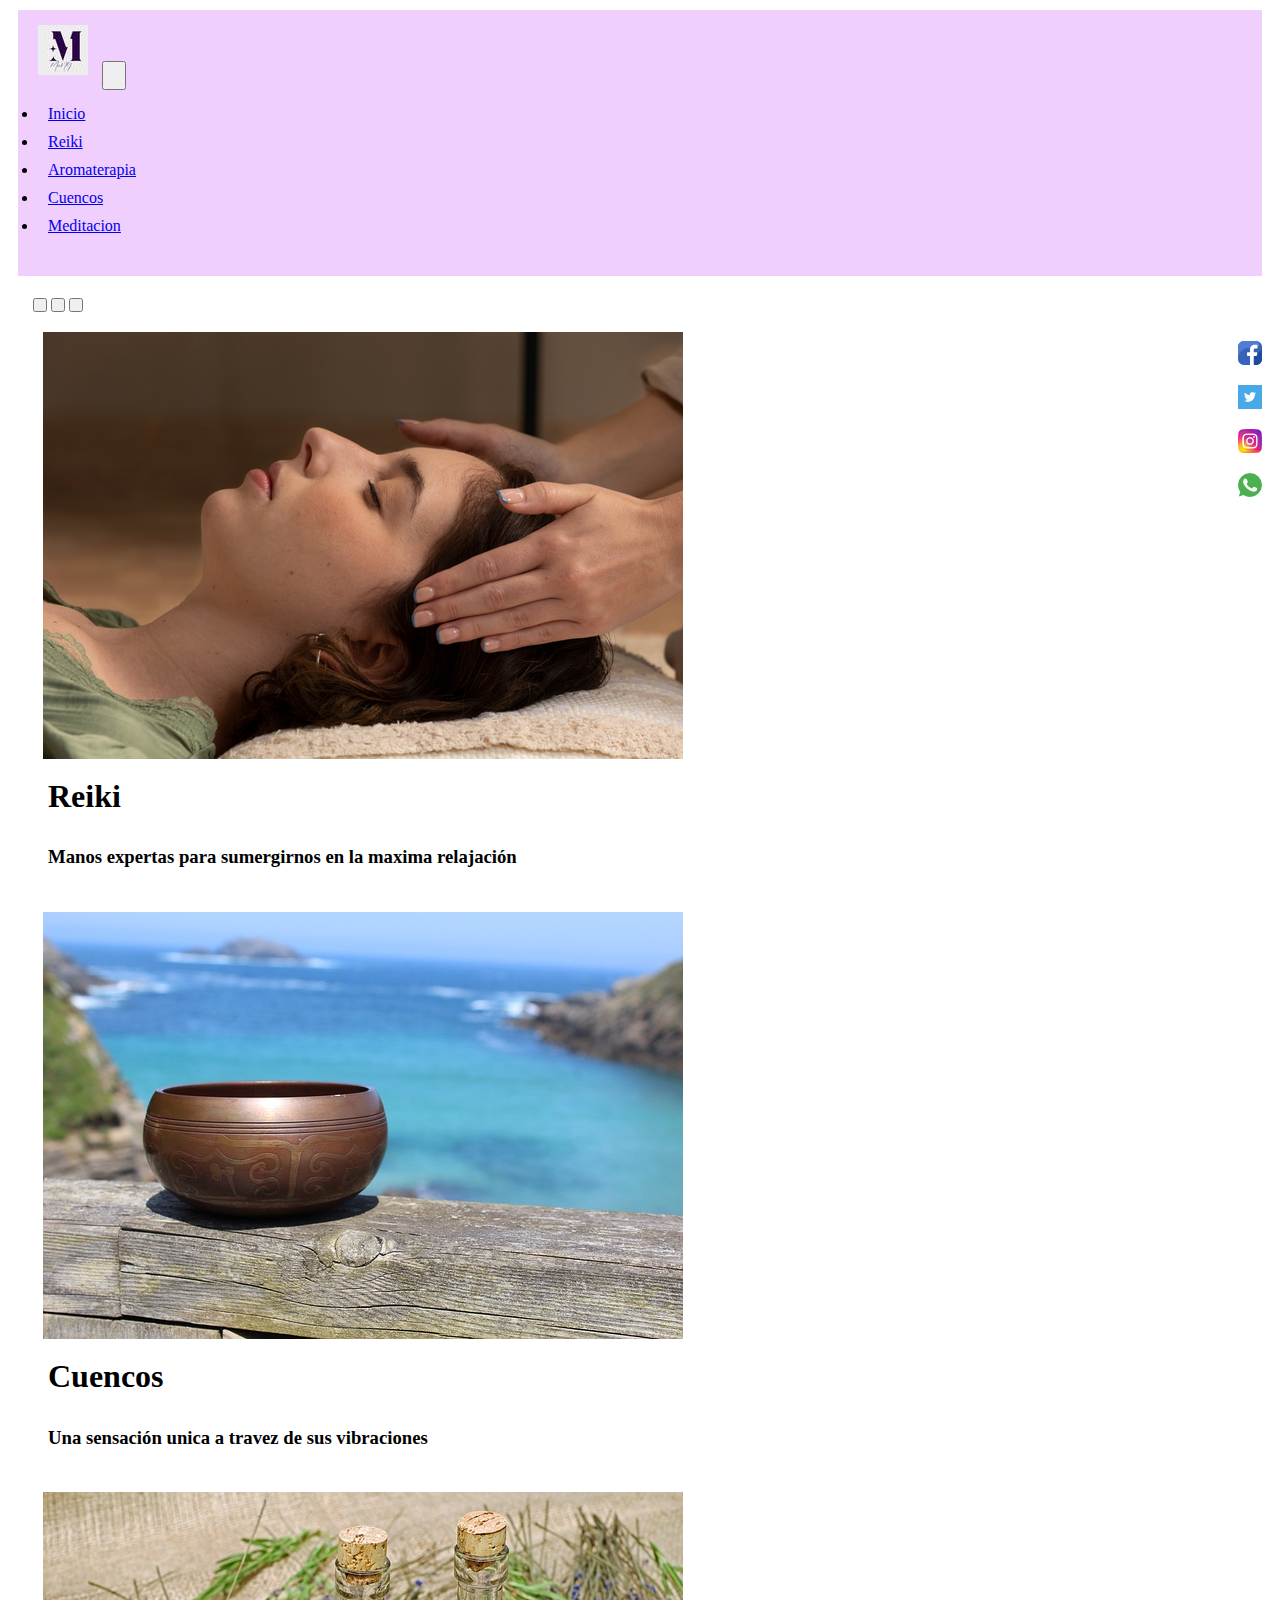
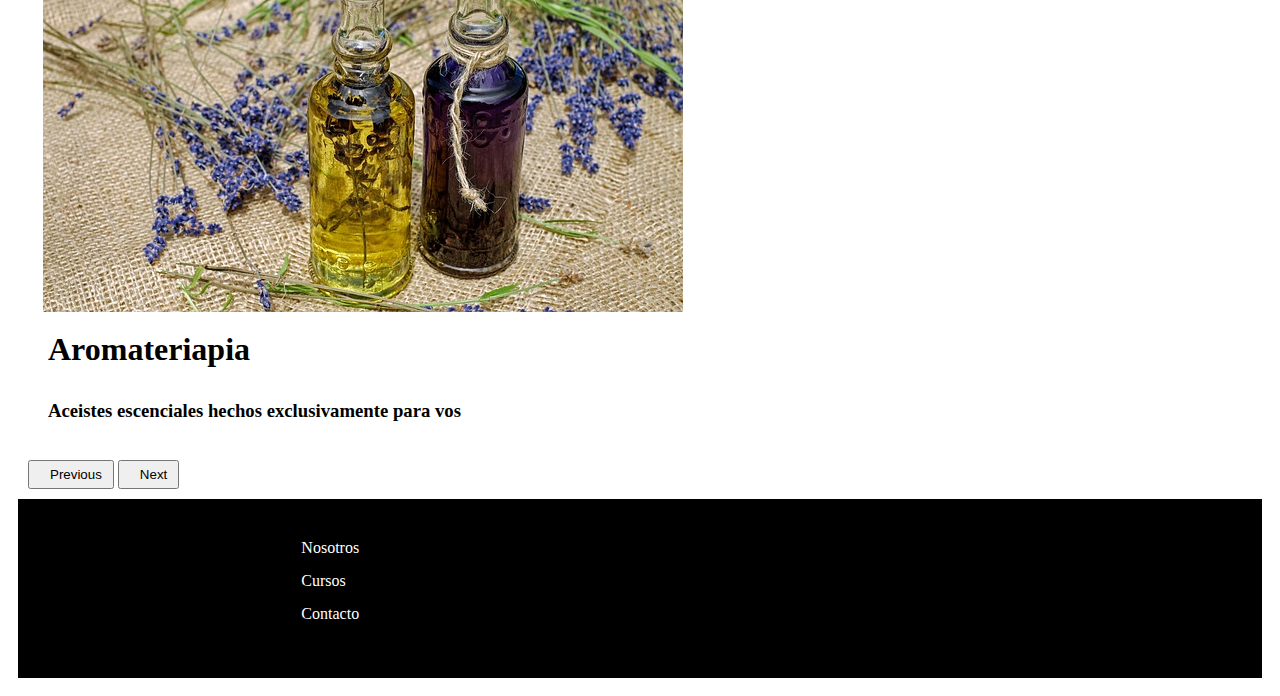
<file: index.html>
<!DOCTYPE html>
<html lang="en">
<head>
    <meta charset="UTF-8">
    <meta name="viewport" content="width=device-width, initial-scale=1.0">
    <link rel="stylesheet" href="Public/Css/estilo.css">
    <link href="https://cdn.jsdelivr.net/npm/bootstrap@5.3.1/dist/css/bootstrap.min.css" rel="stylesheet" integrity="sha384-4bw+/aepP/YC94hEpVNVgiZdgIC5+VKNBQNGCHeKRQN+PtmoHDEXuppvnDJzQIu9" crossorigin="anonymous">
    <link rel="shortcut icon" href="Public/Img/favicon.ico" type="image/x-icon">
    <title>Armonización</title>
</head>
<body>

    <nav class="navbar navbar-expand-lg">
        <div class="container-fluid">
          <a class="navbar-brand" href="#"><img class="Logo" src="Public/Img/logo.jpeg" alt=""></a>
          <button class="navbar-toggler" type="button" data-bs-toggle="collapse" data-bs-target="#navbarNav" aria-controls="navbarNav" aria-expanded="false" aria-label="Toggle navigation">
            <span class="navbar-toggler-icon"></span>
          </button>
          <div class="collapse navbar-collapse" id="navbarNav">
            <ul class="navbar-nav">
              <li class="nav-item">
                <a class="nav-link active" aria-current="page" href="index.html">Inicio</a>
              </li>
              <li class="nav-item">
                <a class="nav-link" href="Public/Views/reiki.html">Reiki</a>
              </li>
              <li class="nav-item">
                <a class="nav-link" href="Public/Views/aromaterapia.html">Aromaterapia</a>
              </li>
              <li class="nav-item">
                <a class="nav-link"  href="Public/Views/cuencos.html">Cuencos</a>
              </li>
              <li class="nav-item">
                <a class="nav-link"  href="Public/Views/meditacion.html">Meditacion</a>
              </li>
            </ul>
          </div>
        </div>
      </nav>
        <article class="main">
            <div id="carouselExampleDark" class="carousel carousel-dark slide">
  <div class="carousel-indicators">
    <button type="button" data-bs-target="#carouselExampleDark" data-bs-slide-to="0" class="active" aria-current="true" aria-label="Slide 1"></button>
    <button type="button" data-bs-target="#carouselExampleDark" data-bs-slide-to="1" aria-label="Slide 2"></button>
    <button type="button" data-bs-target="#carouselExampleDark" data-bs-slide-to="2" aria-label="Slide 3"></button>
  </div>
  <div class="carousel-inner">
    <div class="carousel-item active" data-bs-interval="10000">
      <img src="Public/Img/reiki1.jpg" class="d-block w-100" alt="...">
      <div class="carousel-caption d-none d-md-block">
        <h1>Reiki</h1>
        <h3>Manos expertas para sumergirnos en la maxima relajación</h3>
      </div>
    </div>
    <div class="carousel-item" data-bs-interval="2000">
      <img src="Public/Img/cuenco mar.jpg" class="d-block w-100" alt="...">
      <div class="carousel-caption d-none d-md-block">
        <h1>Cuencos</h1>
        <h3>Una sensación unica a travez de sus vibraciones</h3>
      </div>
    </div>
    <div class="carousel-item">
      <img src="Public/Img/aromaterapia.jpg" class="d-block w-100" alt="...">
      <div class="carousel-caption d-none d-md-block">
        <h1>Aromateriapia</h1>
        <h3>Aceistes escenciales hechos exclusivamente para vos</h3>
      </div>
    </div>
  </div>
  <button class="carousel-control-prev" type="button" data-bs-target="#carouselExampleDark" data-bs-slide="prev">
    <span class="carousel-control-prev-icon" aria-hidden="true"></span>
    <span class="visually-hidden">Previous</span>
  </button>
  <button class="carousel-control-next" type="button" data-bs-target="#carouselExampleDark" data-bs-slide="next">
    <span class="carousel-control-next-icon" aria-hidden="true"></span>
    <span class="visually-hidden">Next</span>
  </button>
      </div>
  </div>
        </article>
  <div class="social">
        <ul id= "menu_redes">
            <li><a href="https://www.facebook.com/login/" target="_blank" class=" icon-facebook"></a></li>
            <li><a href="http://www.twitter.com" target="_blank" class="icon-twitter"></a></li>
            <li><a href="https://www.instagram.com/" target="_blank" class="icon-instagram"></a></li>
            <li><a href="https://wa.me/" target="_blank" class="icon-wapp"></a></li>
        </ul>    
    </div>
          <footer class="footer">
            <div>
              <ul>
                  <li class="menu-footer"><a href="Public/Views/nosotros.html">Nosotros</a></li>
                  <li class="menu-footer"><a href="Public/Views/cursos.html">Cursos</a></li>
                  <li class="menu-footer"><a href="Public/Views/contacto.html">Contacto</a></li>
              </ul>
          </div>
          <div>
              <iframe class="mapa" src="https://www.google.com/maps/embed?pb=!1m18!1m12!1m3!1d3143.811923933595!2d-57.552521688272385!3d-38.00484714486614!2m3!1f0!2f0!3f0!3m2!1i1024!2i768!4f13.1!3m3!1m2!1s0x9584dc1c2ee4945f%3A0xd398ba7f6ac84de1!2sAlmte.%20Brown%202500%2C%20B7600FUL%20Mar%20del%20Plata%2C%20Provincia%20de%20Buenos%20Aires!5e0!3m2!1ses!2sar!4v1690574733725!5m2!1ses!2sar" width="600" height="450" style="border:0;" allowfullscreen="" loading="lazy" referrerpolicy="no-referrer-when-downgrade"></iframe>
          </div>
          </footer>
      <script src="https://cdn.jsdelivr.net/npm/bootstrap@5.3.1/dist/js/bootstrap.bundle.min.js" integrity="sha384-HwwvtgBNo3bZJJLYd8oVXjrBZt8cqVSpeBNS5n7C8IVInixGAoxmnlMuBnhbgrkm" crossorigin="anonymous"></script>
</body>
</html>
</file>
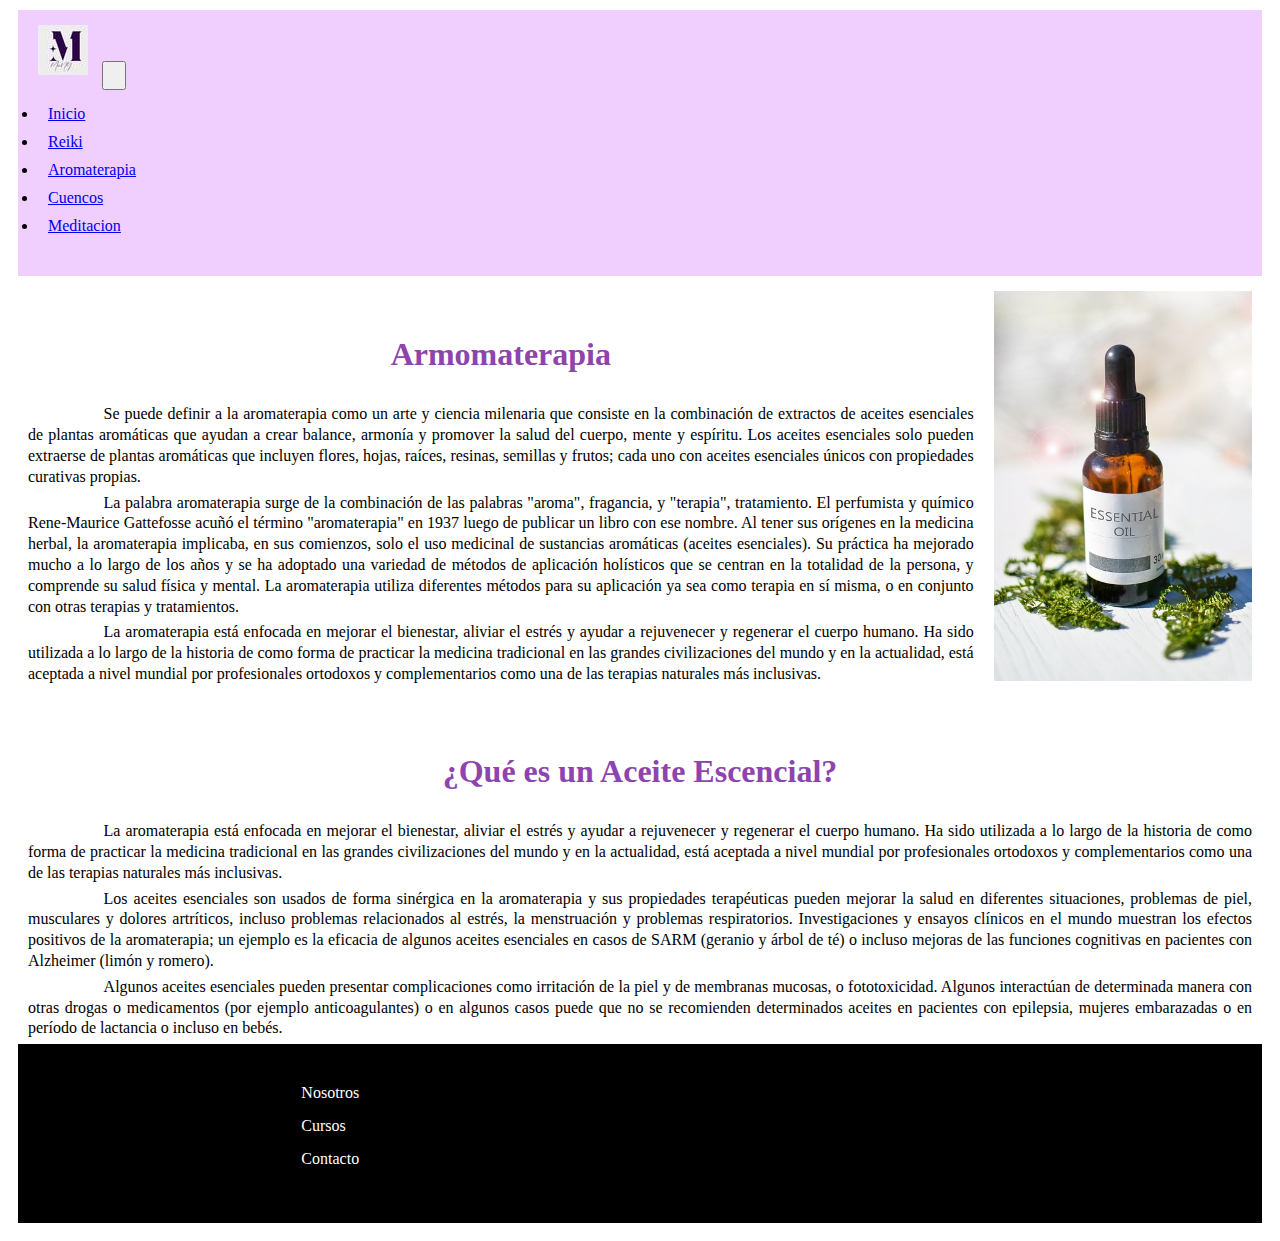
<file: Public/Views/aromaterapia.html>
<!DOCTYPE html>
<html lang="en">
<head>
    <meta charset="UTF-8">
    <meta name="viewport" content="width=device-width, initial-scale=1.0">
    <link rel="stylesheet" href="../Css/estilo.css">
    <link href="https://cdn.jsdelivr.net/npm/bootstrap@5.3.1/dist/css/bootstrap.min.css" rel="stylesheet" integrity="sha384-4bw+/aepP/YC94hEpVNVgiZdgIC5+VKNBQNGCHeKRQN+PtmoHDEXuppvnDJzQIu9" crossorigin="anonymous">
    <link rel="shortcut icon" href="../Img/favicon.ico" type="image/x-icon">
    <script src="https://cdn.jsdelivr.net/npm/bootstrap@5.3.1/dist/js/bootstrap.bundle.min.js" integrity="sha384-HwwvtgBNo3bZJJLYd8oVXjrBZt8cqVSpeBNS5n7C8IVInixGAoxmnlMuBnhbgrkm" crossorigin="anonymous"></script>
 
    <title>Armonización</title>
</head>
<body>
    <nav class="navbar navbar-expand-lg ">
        <div class="container-fluid">
          <a class="navbar-brand" href="#"><img class="Logo" src="../Img/logo.jpeg" alt=""></a>
          <button class="navbar-toggler" type="button" data-bs-toggle="collapse" data-bs-target="#navbarNav" aria-controls="navbarNav" aria-expanded="false" aria-label="Toggle navigation">
            <span class="navbar-toggler-icon"></span>
          </button>
          <div class="collapse navbar-collapse" id="navbarNav">
            <ul class="navbar-nav">
              <li class="nav-item">
                <a class="nav-link active" aria-current="page" href="../../index.html">Inicio</a>
              </li>
              <li class="nav-item">
                <a class="nav-link" href="reiki.html">Reiki</a>
              </li>
              <li class="nav-item">
                <a class="nav-link" href="aromaterapia.html">Aromaterapia</a>
              </li>
              <li class="nav-item">
                <a class="nav-link"  href="cuencos.html">Cuencos</a>
              </li>
              <li class="nav-item">
                <a class="nav-link"  href="meditacion.html">Meditacion</a>
              </li>
            </ul>
          </div>
        </div>
      </nav>
      <div id="principal">
        <img id="foto" src="../Img/essential-oils-g4a48a3fbe_640.jpg" alt="buddha">
        <h1>Armomaterapia</h1>
        <p> Se puede definir a la aromaterapia como un arte y ciencia milenaria que consiste en la combinación de extractos de aceites esenciales de plantas aromáticas que ayudan a crear balance, armonía y promover la salud del cuerpo, mente y espíritu.  Los aceites esenciales solo pueden extraerse de plantas aromáticas que incluyen flores, hojas, raíces, resinas, semillas y frutos; cada uno con aceites esenciales únicos con propiedades curativas propias.       </p>
        <p>La palabra aromaterapia surge de la combinación de las palabras "aroma", fragancia, y "terapia", tratamiento.  El perfumista y químico Rene-Maurice Gattefosse acuñó el término "aromaterapia" en 1937 luego de publicar un libro con ese nombre. Al tener sus orígenes en la medicina herbal, la aromaterapia implicaba, en sus comienzos, solo el uso medicinal de sustancias aromáticas (aceites esenciales). Su práctica ha mejorado mucho a lo largo de los años y se ha adoptado una variedad de métodos de aplicación holísticos que se centran en la totalidad de la persona, y comprende su salud física y mental. La aromaterapia utiliza diferentes métodos para su aplicación ya sea como terapia en sí misma, o en conjunto con otras terapias y tratamientos. </p>
        <p>La aromaterapia está enfocada en mejorar el bienestar, aliviar el estrés y ayudar a rejuvenecer y regenerar el cuerpo humano. Ha sido utilizada a lo largo de la historia de como forma de practicar la medicina tradicional en las grandes civilizaciones del mundo y en la actualidad, está aceptada a nivel mundial por profesionales ortodoxos y complementarios como una de las terapias naturales más inclusivas.</p>
        <br>
        <h1>¿Qué es un Aceite Escencial?</h1>
        <p>La aromaterapia está enfocada en mejorar el bienestar, aliviar el estrés y ayudar a rejuvenecer y regenerar el cuerpo humano. Ha sido utilizada a lo largo de la historia de como forma de practicar la medicina tradicional en las grandes civilizaciones del mundo y en la actualidad, está aceptada a nivel mundial por profesionales ortodoxos y complementarios como una de las terapias naturales más inclusivas.</p>
        <p>Los aceites esenciales son usados de forma sinérgica en la aromaterapia y sus propiedades terapéuticas pueden mejorar la salud en diferentes situaciones, problemas de piel, musculares y dolores artríticos, incluso problemas relacionados al estrés, la menstruación y problemas respiratorios. Investigaciones y ensayos clínicos en el mundo muestran los efectos positivos de la aromaterapia; un ejemplo es la eficacia de algunos aceites esenciales en casos de SARM (geranio y árbol de té) o incluso mejoras de las funciones cognitivas en pacientes con Alzheimer (limón y romero). </p>
        <p>Algunos aceites esenciales pueden presentar complicaciones como irritación de la piel y de membranas mucosas, o fototoxicidad. Algunos interactúan de determinada manera con otras drogas o medicamentos (por ejemplo anticoagulantes) o en algunos casos puede que no se recomienden determinados aceites en pacientes con epilepsia, mujeres embarazadas o en período de lactancia o incluso en bebés.  </p>
        
    </div>
    <footer class="footer">
      <div>
        <ul>
            <li class="menu-footer"><a href="nosotros.html">Nosotros</a></li>
            <li class="menu-footer"><a href="cursos.html">Cursos</a></li>
            <li class="menu-footer"><a href="contacto.html">Contacto</a></li>
        </ul>
    </div>
    <div>
        <iframe class="mapa" src="https://www.google.com/maps/embed?pb=!1m18!1m12!1m3!1d3143.811923933595!2d-57.552521688272385!3d-38.00484714486614!2m3!1f0!2f0!3f0!3m2!1i1024!2i768!4f13.1!3m3!1m2!1s0x9584dc1c2ee4945f%3A0xd398ba7f6ac84de1!2sAlmte.%20Brown%202500%2C%20B7600FUL%20Mar%20del%20Plata%2C%20Provincia%20de%20Buenos%20Aires!5e0!3m2!1ses!2sar!4v1690574733725!5m2!1ses!2sar" width="600" height="450" style="border:0;" allowfullscreen="" loading="lazy" referrerpolicy="no-referrer-when-downgrade"></iframe>
    </div>
    </footer>
    
</body>
</html>
</file>
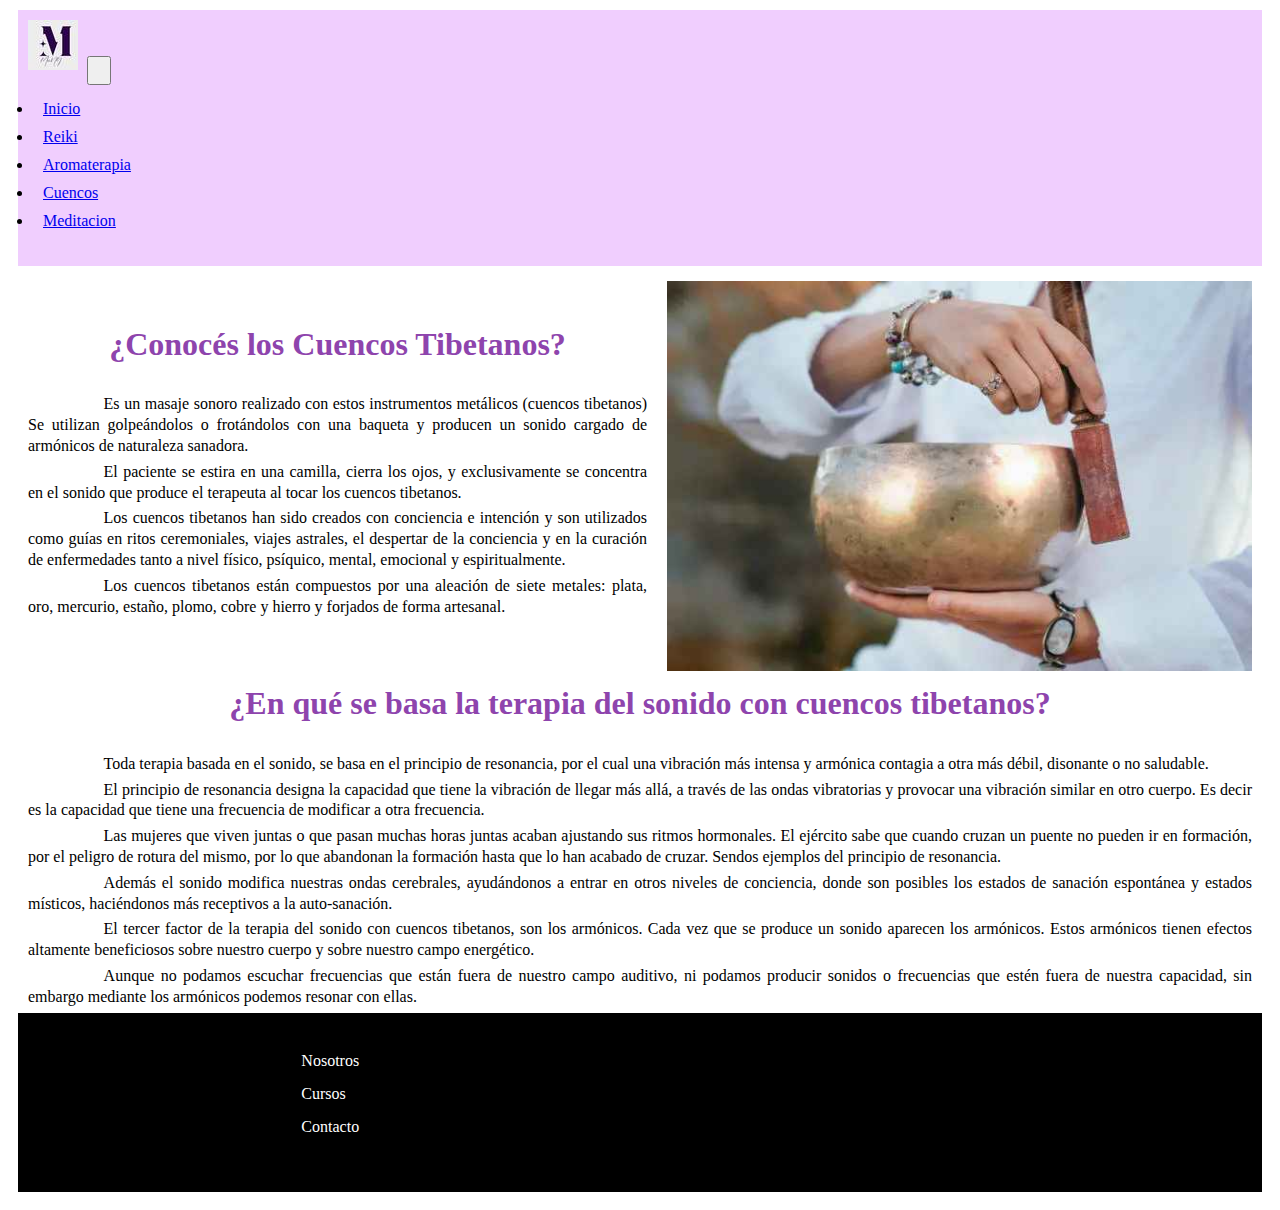
<file: Public/Views/cuencos.html>
<!DOCTYPE html>
<html lang="en">
<head>
    <meta charset="UTF-8">
    <meta name="viewport" content="width=device-width, initial-scale=1.0">
    <link rel="stylesheet" href="../Css/estilo.css">
    <link href="https://cdn.jsdelivr.net/npm/bootstrap@5.3.1/dist/css/bootstrap.min.css" rel="stylesheet" integrity="sha384-4bw+/aepP/YC94hEpVNVgiZdgIC5+VKNBQNGCHeKRQN+PtmoHDEXuppvnDJzQIu9" crossorigin="anonymous">
    <link rel="shortcut icon" href="../Img/favicon.ico" type="image/x-icon">
    <script src="https://cdn.jsdelivr.net/npm/bootstrap@5.3.1/dist/js/bootstrap.bundle.min.js" integrity="sha384-HwwvtgBNo3bZJJLYd8oVXjrBZt8cqVSpeBNS5n7C8IVInixGAoxmnlMuBnhbgrkm" crossorigin="anonymous"></script>

    <title>Armonización</title>
</head>
<body>
    <nav class="navbar navbar-expand-lg 
          <a class="navbar-brand" href="#"><img class="Logo" src="../Img/logo.jpeg" alt=""></a>
          <button class="navbar-toggler" type="button" data-bs-toggle="collapse" data-bs-target="#navbarNav" aria-controls="navbarNav" aria-expanded="false" aria-label="Toggle navigation">
            <span class="navbar-toggler-icon"></span>
          </button>
          <div class="collapse navbar-collapse" id="navbarNav">
            <ul class="navbar-nav">
              <li class="nav-item">
                <a class="nav-link active" aria-current="page" href="../../index.html">Inicio</a>
              </li>
              <li class="nav-item">
                <a class="nav-link" href="reiki.html">Reiki</a>
              </li>
              <li class="nav-item">
                <a class="nav-link" href="aromaterapia.html">Aromaterapia</a>
              </li>
              <li class="nav-item">
                <a class="nav-link"  href="cuencos.html">Cuencos</a>
              </li>
              <li class="nav-item">
                <a class="nav-link"  href="meditacion.html">Meditacion</a>
              </li>
            </ul>
          </div>
        </div>
      </nav>
      <div id="principal">
        <img id="foto" src="../Img/cuenco sonando.jpeg" alt="buddha">
        <h1>¿Conocés los Cuencos Tibetanos?</h1>
        <p>Es un masaje sonoro realizado con estos instrumentos metálicos (cuencos tibetanos)
            Se utilizan golpeándolos o frotándolos con una baqueta y producen un sonido cargado de armónicos de naturaleza sanadora.</p>
        <p>El paciente se estira en una camilla, cierra los ojos, y exclusivamente se concentra en el sonido que produce el terapeuta al tocar los cuencos tibetanos.</p>
        <p>Los cuencos tibetanos han sido creados con conciencia e intención y son utilizados como guías en ritos ceremoniales, viajes astrales, el despertar de la conciencia y en la curación de enfermedades tanto a nivel físico, psíquico, mental, emocional y espiritualmente.</p>
        <p>Los cuencos tibetanos están compuestos por una aleación de siete metales: plata, oro, mercurio, estaño, plomo, cobre y hierro y forjados de forma artesanal.</p>
        <br>
        <h1>¿En qué se basa la terapia del sonido con cuencos tibetanos?</h1>
        <p>Toda terapia basada en el sonido, se basa en el principio de resonancia, por el cual una vibración más intensa y armónica contagia a otra más débil, disonante o no saludable.</p>
        <p>El principio de resonancia designa la capacidad que tiene la vibración de llegar más allá, a través de las ondas vibratorias y provocar una vibración similar en otro cuerpo. Es decir es la capacidad que tiene una frecuencia de modificar a otra frecuencia.</p>
        <p>Las mujeres que viven juntas o que pasan muchas horas juntas acaban ajustando sus ritmos hormonales. El ejército sabe que cuando cruzan un puente no pueden ir en formación, por el peligro de rotura del mismo, por lo que abandonan la formación hasta que lo han acabado de cruzar. Sendos ejemplos del principio de resonancia.</p>
        <p>Además el sonido modifica nuestras ondas cerebrales, ayudándonos a entrar en otros niveles de conciencia, donde son posibles los estados de sanación espontánea y estados místicos, haciéndonos más receptivos a la auto-sanación.</p>
        <p>El tercer factor de la terapia del sonido con cuencos tibetanos, son los armónicos. Cada vez que se produce un sonido aparecen los armónicos. Estos armónicos tienen efectos altamente beneficiosos sobre nuestro cuerpo y sobre nuestro campo energético.</p>
        <p>Aunque no podamos escuchar frecuencias que están fuera de nuestro campo auditivo, ni podamos producir sonidos o frecuencias que estén fuera de nuestra capacidad, sin embargo mediante los armónicos podemos resonar con ellas.</p>
      </div>
      <footer class="footer">
        <div>
          <ul>
              <li class="menu-footer"><a href="nosotros.html">Nosotros</a></li>
              <li class="menu-footer"><a href="cursos.html">Cursos</a></li>
              <li class="menu-footer"><a href="contacto.html">Contacto</a></li>
          </ul>
      </div>
      <div>
          <iframe class="mapa" src="https://www.google.com/maps/embed?pb=!1m18!1m12!1m3!1d3143.811923933595!2d-57.552521688272385!3d-38.00484714486614!2m3!1f0!2f0!3f0!3m2!1i1024!2i768!4f13.1!3m3!1m2!1s0x9584dc1c2ee4945f%3A0xd398ba7f6ac84de1!2sAlmte.%20Brown%202500%2C%20B7600FUL%20Mar%20del%20Plata%2C%20Provincia%20de%20Buenos%20Aires!5e0!3m2!1ses!2sar!4v1690574733725!5m2!1ses!2sar" width="600" height="450" style="border:0;" allowfullscreen="" loading="lazy" referrerpolicy="no-referrer-when-downgrade"></iframe>
      </div>
      </footer>
    
</body>
</html>
</file>
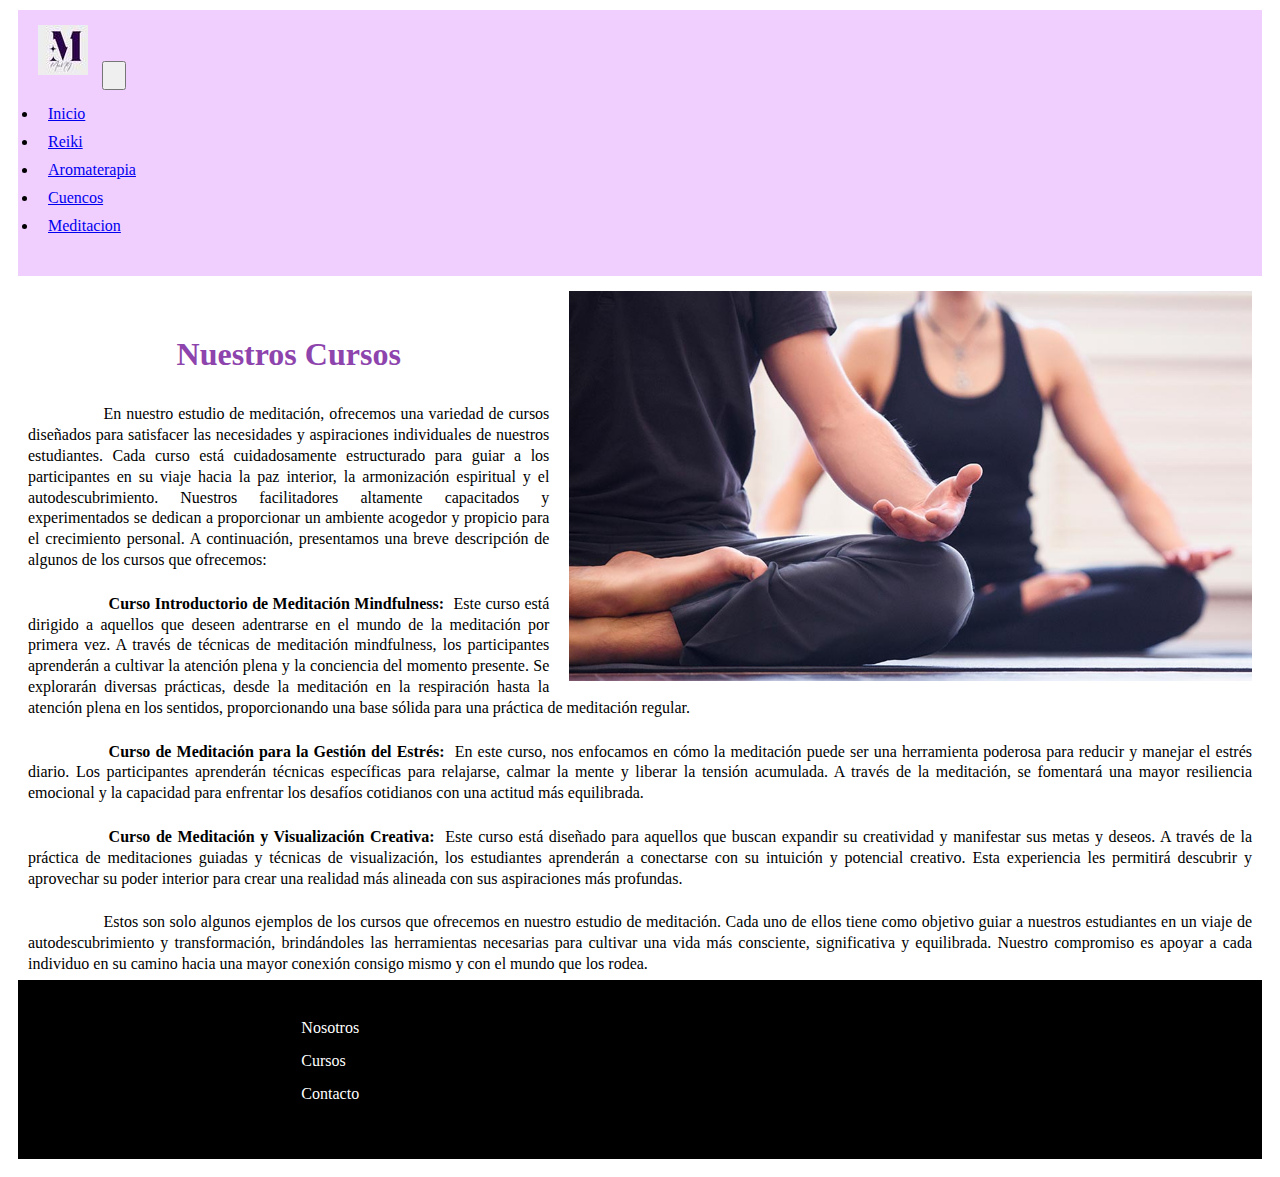
<file: Public/Views/cursos.html>
<!DOCTYPE html>
<html lang="en">
<head>
    <meta charset="UTF-8">
    <meta name="viewport" content="width=device-width, initial-scale=1.0">
    <link rel="stylesheet" href="../Css/estilo.css">
    <link href="https://cdn.jsdelivr.net/npm/bootstrap@5.3.1/dist/css/bootstrap.min.css" rel="stylesheet" integrity="sha384-4bw+/aepP/YC94hEpVNVgiZdgIC5+VKNBQNGCHeKRQN+PtmoHDEXuppvnDJzQIu9" crossorigin="anonymous">
    <link rel="shortcut icon" href="../Img/favicon.ico" type="image/x-icon">
    <script src="https://cdn.jsdelivr.net/npm/bootstrap@5.3.1/dist/js/bootstrap.bundle.min.js" integrity="sha384-HwwvtgBNo3bZJJLYd8oVXjrBZt8cqVSpeBNS5n7C8IVInixGAoxmnlMuBnhbgrkm" crossorigin="anonymous"></script>

    <title>Armonización</title>
</head>
<body>
    <nav class="navbar navbar-expand-lg ">
        <div class="container-fluid">
          <a class="navbar-brand" href="#"><img class="Logo" src="../Img/logo.jpeg" alt=""></a>
          <button class="navbar-toggler" type="button" data-bs-toggle="collapse" data-bs-target="#navbarNav" aria-controls="navbarNav" aria-expanded="false" aria-label="Toggle navigation">
            <span class="navbar-toggler-icon"></span>
          </button>
          <div class="collapse navbar-collapse" id="navbarNav">
            <ul class="navbar-nav">
              <li class="nav-item">
                <a class="nav-link active" aria-current="page" href="../../index.html">Inicio</a>
              </li>
              <li class="nav-item">
                <a class="nav-link" href="reiki.html">Reiki</a>
              </li>
              <li class="nav-item">
                <a class="nav-link" href="aromaterapia.html">Aromaterapia</a>
              </li>
              <li class="nav-item">
                <a class="nav-link"  href="cuencos.html">Cuencos</a>
              </li>
              <li class="nav-item">
                <a class="nav-link"  href="meditacion.html">Meditacion</a>
              </li>
            </ul>
          </div>
        </div>
      </nav>
      <div id="principal">
        <img id="foto" src="../Img/cursomed.jpg" alt="buddha">
        <h1>Nuestros Cursos</h1>
        <p>En nuestro estudio de meditación, ofrecemos una variedad de cursos diseñados para satisfacer las necesidades y aspiraciones individuales de nuestros estudiantes. Cada curso está cuidadosamente estructurado para guiar a los participantes en su viaje hacia la paz interior, la armonización espiritual y el autodescubrimiento. Nuestros facilitadores altamente capacitados y experimentados se dedican a proporcionar un ambiente acogedor y propicio para el crecimiento personal. A continuación, presentamos una breve descripción de algunos de los cursos que ofrecemos:</p>
        <br>
        <p><strong>Curso Introductorio de Meditación Mindfulness:</strong> Este curso está dirigido a aquellos que deseen adentrarse en el mundo de la meditación por primera vez. A través de técnicas de meditación mindfulness, los participantes aprenderán a cultivar la atención plena y la conciencia del momento presente. Se explorarán diversas prácticas, desde la meditación en la respiración hasta la atención plena en los sentidos, proporcionando una base sólida para una práctica de meditación regular.</p>
        <br>
        <p><strong>Curso de Meditación para la Gestión del Estrés:</strong> En este curso, nos enfocamos en cómo la meditación puede ser una herramienta poderosa para reducir y manejar el estrés diario. Los participantes aprenderán técnicas específicas para relajarse, calmar la mente y liberar la tensión acumulada. A través de la meditación, se fomentará una mayor resiliencia emocional y la capacidad para enfrentar los desafíos cotidianos con una actitud más equilibrada.</p>
        <br>
        <p><strong>Curso de Meditación y Visualización Creativa: </strong>Este curso está diseñado para aquellos que buscan expandir su creatividad y manifestar sus metas y deseos. A través de la práctica de meditaciones guiadas y técnicas de visualización, los estudiantes aprenderán a conectarse con su intuición y potencial creativo. Esta experiencia les permitirá descubrir y aprovechar su poder interior para crear una realidad más alineada con sus aspiraciones más profundas.</p>
        <br>
        
        <p>Estos son solo algunos ejemplos de los cursos que ofrecemos en nuestro estudio de meditación. Cada uno de ellos tiene como objetivo guiar a nuestros estudiantes en un viaje de autodescubrimiento y transformación, brindándoles las herramientas necesarias para cultivar una vida más consciente, significativa y equilibrada. Nuestro compromiso es apoyar a cada individuo en su camino hacia una mayor conexión consigo mismo y con el mundo que los rodea.</p>
    </div>
    <footer class="footer">
      <div>
        <ul>
            <li class="menu-footer"><a href="nosotros.html">Nosotros</a></li>
            <li class="menu-footer"><a href="cursos.html">Cursos</a></li>
            <li class="menu-footer"><a href="contacto.html">Contacto</a></li>
        </ul>
    </div>
    <div>
        <iframe class="mapa" src="https://www.google.com/maps/embed?pb=!1m18!1m12!1m3!1d3143.811923933595!2d-57.552521688272385!3d-38.00484714486614!2m3!1f0!2f0!3f0!3m2!1i1024!2i768!4f13.1!3m3!1m2!1s0x9584dc1c2ee4945f%3A0xd398ba7f6ac84de1!2sAlmte.%20Brown%202500%2C%20B7600FUL%20Mar%20del%20Plata%2C%20Provincia%20de%20Buenos%20Aires!5e0!3m2!1ses!2sar!4v1690574733725!5m2!1ses!2sar" width="600" height="450" style="border:0;" allowfullscreen="" loading="lazy" referrerpolicy="no-referrer-when-downgrade"></iframe>
    </div>
    </footer>
</body>
</html>
</file>
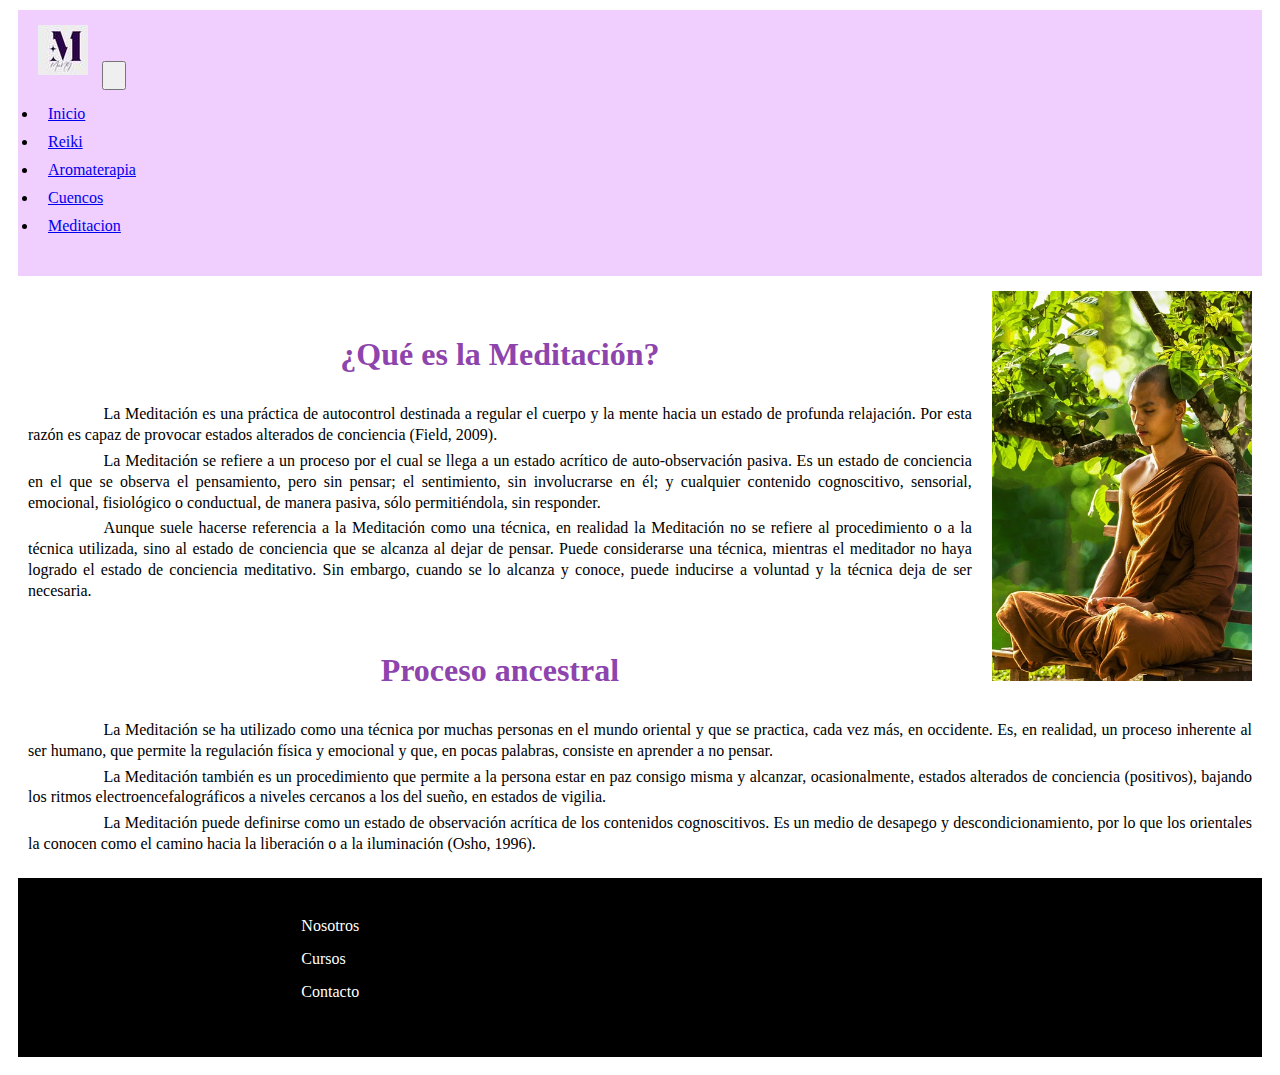
<file: Public/Views/meditacion.html>
<!DOCTYPE html>
<html lang="en">
<head>
    <meta charset="UTF-8">
    <meta name="viewport" content="width=device-width, initial-scale=1.0">
    <link rel="stylesheet" href="../Css/estilo.css">
    <link href="https://cdn.jsdelivr.net/npm/bootstrap@5.3.1/dist/css/bootstrap.min.css" rel="stylesheet" integrity="sha384-4bw+/aepP/YC94hEpVNVgiZdgIC5+VKNBQNGCHeKRQN+PtmoHDEXuppvnDJzQIu9" crossorigin="anonymous">
    <link rel="shortcut icon" href="../Img/favicon.ico" type="image/x-icon">
    <script src="https://cdn.jsdelivr.net/npm/bootstrap@5.3.1/dist/js/bootstrap.bundle.min.js" integrity="sha384-HwwvtgBNo3bZJJLYd8oVXjrBZt8cqVSpeBNS5n7C8IVInixGAoxmnlMuBnhbgrkm" crossorigin="anonymous"></script>

    <title>Armonización</title>
</head>
<body>
    <nav class="navbar navbar-expand-lg ">
        <div class="container-fluid">
          <a class="navbar-brand" href="#"><img class="Logo" src="../Img/logo.jpeg" alt=""></a>
          <button class="navbar-toggler" type="button" data-bs-toggle="collapse" data-bs-target="#navbarNav" aria-controls="navbarNav" aria-expanded="false" aria-label="Toggle navigation">
            <span class="navbar-toggler-icon"></span>
          </button>
          <div class="collapse navbar-collapse" id="navbarNav">
            <ul class="navbar-nav">
              <li class="nav-item">
                <a class="nav-link active" aria-current="page" href="../../index.html">Inicio</a>
              </li>
              <li class="nav-item">
                <a class="nav-link" href="reiki.html">Reiki</a>
              </li>
              <li class="nav-item">
                <a class="nav-link" href="aromaterapia.html">Aromaterapia</a>
              </li>
              <li class="nav-item">
                <a class="nav-link"  href="cuencos.html">Cuencos</a>
              </li>
              <li class="nav-item">
                <a class="nav-link"  href="meditacion.html">Meditacion</a>
              </li>
            </ul>
          </div>
        </div>
      </nav>
      <div id="principal">
        <img id="foto" src="../Img/monk-g82db81969_640.jpg" alt="buddha">
        <h1>¿Qué es la Meditación?</h1>
        <p>La Meditación es una práctica de autocontrol destinada a regular el cuerpo y la mente hacia un estado de profunda relajación. Por esta razón es capaz de provocar estados alterados de conciencia (Field, 2009).</p>
        <p>La Meditación se refiere a un proceso por el cual se llega a un estado acrítico de auto-observación pasiva. Es un estado de conciencia en el que se observa el pensamiento, pero sin pensar; el sentimiento, sin involucrarse en él; y cualquier contenido cognoscitivo, sensorial, emocional, fisiológico o conductual, de manera pasiva, sólo permitiéndola, sin responder.</p>
        <p>Aunque suele hacerse referencia a la Meditación como una técnica, en realidad la Meditación no se refiere al procedimiento o a la técnica utilizada, sino al estado de conciencia que se alcanza al dejar de pensar. Puede considerarse una técnica, mientras el meditador no haya logrado el estado de conciencia meditativo. Sin embargo, cuando se lo alcanza y conoce, puede inducirse a voluntad  y la técnica deja de ser necesaria.</p>
        <h1>Proceso ancestral</h1>
        <p>La Meditación se ha utilizado como una técnica por muchas personas en el mundo oriental y que se practica, cada vez más, en occidente.  Es, en realidad, un proceso inherente al ser humano, que permite la regulación física y emocional y que, en pocas palabras, consiste en aprender a no pensar.</p>
        <p>La Meditación también es un procedimiento que permite a la persona estar en paz consigo misma y alcanzar, ocasionalmente, estados alterados de conciencia (positivos), bajando los ritmos electroencefalográficos a niveles cercanos a los del sueño, en estados de vigilia.</p>
        <p>La Meditación puede definirse como un estado de observación acrítica de los contenidos cognoscitivos. Es un medio de desapego y descondicionamiento, por lo que los orientales la conocen como el camino hacia la liberación o a la iluminación (Osho, 1996). </p>        
        <br>
      </div>
    <footer class="footer">
      <div>
        <ul>
            <li class="menu-footer"><a href="nosotros.html">Nosotros</a></li>
            <li class="menu-footer"><a href="cursos.html">Cursos</a></li>
            <li class="menu-footer"><a href="contacto.html">Contacto</a></li>
        </ul>
    </div>
    <div>
        <iframe class="mapa" src="https://www.google.com/maps/embed?pb=!1m18!1m12!1m3!1d3143.811923933595!2d-57.552521688272385!3d-38.00484714486614!2m3!1f0!2f0!3f0!3m2!1i1024!2i768!4f13.1!3m3!1m2!1s0x9584dc1c2ee4945f%3A0xd398ba7f6ac84de1!2sAlmte.%20Brown%202500%2C%20B7600FUL%20Mar%20del%20Plata%2C%20Provincia%20de%20Buenos%20Aires!5e0!3m2!1ses!2sar!4v1690574733725!5m2!1ses!2sar" width="600" height="450" style="border:0;" allowfullscreen="" loading="lazy" referrerpolicy="no-referrer-when-downgrade"></iframe>
    </div>
    </footer>
</body>
</html>
</file>
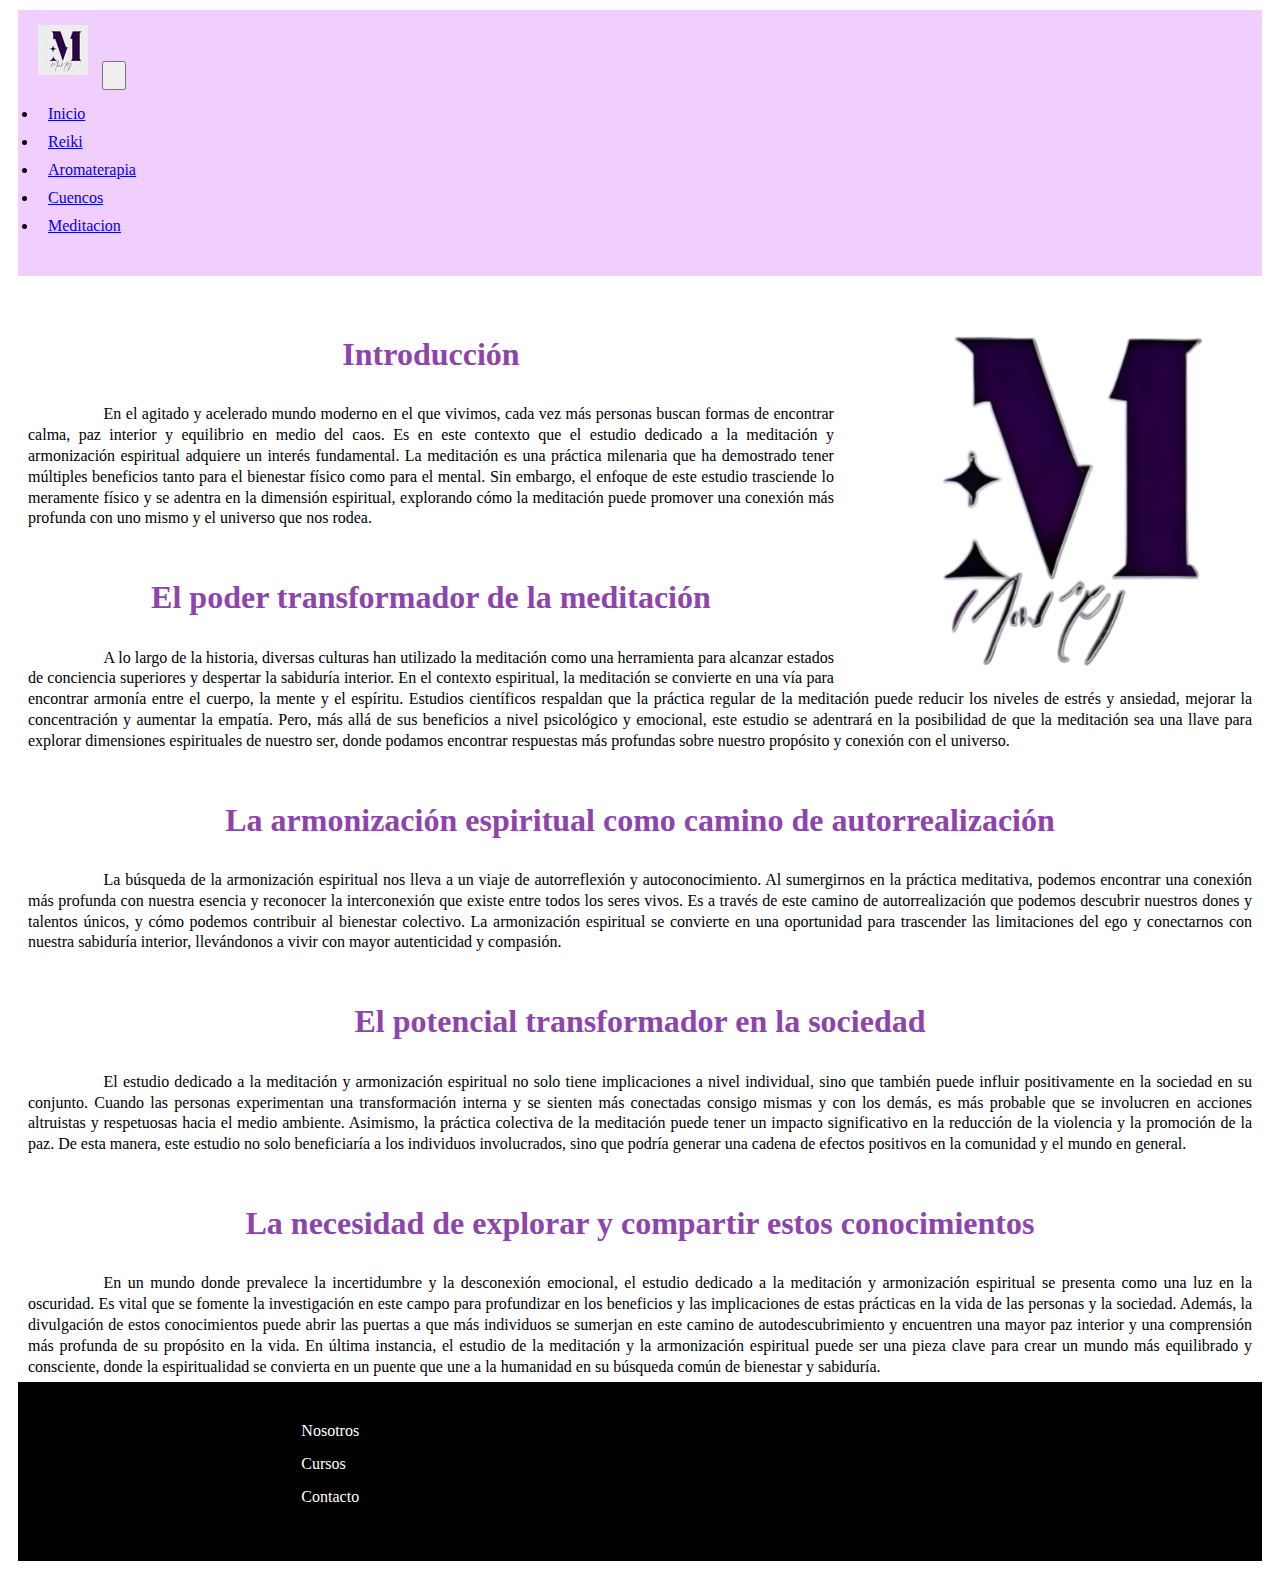
<file: Public/Views/nosotros.html>
<!DOCTYPE html>
<html lang="en">
<head>
    <meta charset="UTF-8">
    <meta name="viewport" content="width=device-width, initial-scale=1.0">
    <link rel="stylesheet" href="../Css/estilo.css">
    <link href="https://cdn.jsdelivr.net/npm/bootstrap@5.3.1/dist/css/bootstrap.min.css" rel="stylesheet" integrity="sha384-4bw+/aepP/YC94hEpVNVgiZdgIC5+VKNBQNGCHeKRQN+PtmoHDEXuppvnDJzQIu9" crossorigin="anonymous">
    <link rel="shortcut icon" href="../Img/favicon.ico" type="image/x-icon">
    <script src="https://cdn.jsdelivr.net/npm/bootstrap@5.3.1/dist/js/bootstrap.bundle.min.js" integrity="sha384-HwwvtgBNo3bZJJLYd8oVXjrBZt8cqVSpeBNS5n7C8IVInixGAoxmnlMuBnhbgrkm" crossorigin="anonymous"></script>

    <title>Armonización</title>
</head>
<body>
    <nav class="navbar navbar-expand-lg ">
        <div class="container-fluid">
          <a class="navbar-brand" href="#"><img class="Logo" src="../Img/logo.jpeg" alt=""></a>
          <button class="navbar-toggler" type="button" data-bs-toggle="collapse" data-bs-target="#navbarNav" aria-controls="navbarNav" aria-expanded="false" aria-label="Toggle navigation">
            <span class="navbar-toggler-icon"></span>
          </button>
          <div class="collapse navbar-collapse" id="navbarNav">
            <ul class="navbar-nav">
              <li class="nav-item">
                <a class="nav-link active" aria-current="page" href="../../index.html">Inicio</a>
              </li>
              <li class="nav-item">
                <a class="nav-link" href="reiki.html">Reiki</a>
              </li>
              <li class="nav-item">
                <a class="nav-link" href="aromaterapia.html">Aromaterapia</a>
              </li>
              <li class="nav-item">
                <a class="nav-link"  href="cuencos.html">Cuencos</a>
              </li>
              <li class="nav-item">
                <a class="nav-link"  href="meditacion.html">Meditacion</a>
              </li>
            </ul>
          </div>
        </div>
      </nav>
      <div id="principal">
        <img id="foto" src="../Img/logog.png" alt="buddha" >
        <h1>Introducción</h1>
        <p>En el agitado y acelerado mundo moderno en el que vivimos, cada vez más personas buscan formas de encontrar calma, paz interior y equilibrio en medio del caos. Es en este contexto que el estudio dedicado a la meditación y armonización espiritual adquiere un interés fundamental. La meditación es una práctica milenaria que ha demostrado tener múltiples beneficios tanto para el bienestar físico como para el mental. Sin embargo, el enfoque de este estudio trasciende lo meramente físico y se adentra en la dimensión espiritual, explorando cómo la meditación puede promover una conexión más profunda con uno mismo y el universo que nos rodea.</p>
        <h1>El poder transformador de la meditación</h1>
        <p>A lo largo de la historia, diversas culturas han utilizado la meditación como una herramienta para alcanzar estados de conciencia superiores y despertar la sabiduría interior. En el contexto espiritual, la meditación se convierte en una vía para encontrar armonía entre el cuerpo, la mente y el espíritu. Estudios científicos respaldan que la práctica regular de la meditación puede reducir los niveles de estrés y ansiedad, mejorar la concentración y aumentar la empatía. Pero, más allá de sus beneficios a nivel psicológico y emocional, este estudio se adentrará en la posibilidad de que la meditación sea una llave para explorar dimensiones espirituales de nuestro ser, donde podamos encontrar respuestas más profundas sobre nuestro propósito y conexión con el universo.</p>
        <h1>La armonización espiritual como camino de autorrealización</h1>
        <p>La búsqueda de la armonización espiritual nos lleva a un viaje de autorreflexión y autoconocimiento. Al sumergirnos en la práctica meditativa, podemos encontrar una conexión más profunda con nuestra esencia y reconocer la interconexión que existe entre todos los seres vivos. Es a través de este camino de autorrealización que podemos descubrir nuestros dones y talentos únicos, y cómo podemos contribuir al bienestar colectivo. La armonización espiritual se convierte en una oportunidad para trascender las limitaciones del ego y conectarnos con nuestra sabiduría interior, llevándonos a vivir con mayor autenticidad y compasión.</p>
        <h1>El potencial transformador en la sociedad</h1>
        <p>El estudio dedicado a la meditación y armonización espiritual no solo tiene implicaciones a nivel individual, sino que también puede influir positivamente en la sociedad en su conjunto. Cuando las personas experimentan una transformación interna y se sienten más conectadas consigo mismas y con los demás, es más probable que se involucren en acciones altruistas y respetuosas hacia el medio ambiente. Asimismo, la práctica colectiva de la meditación puede tener un impacto significativo en la reducción de la violencia y la promoción de la paz. De esta manera, este estudio no solo beneficiaría a los individuos involucrados, sino que podría generar una cadena de efectos positivos en la comunidad y el mundo en general.</p>
        <h1>La necesidad de explorar y compartir estos conocimientos</h1>
        <p>En un mundo donde prevalece la incertidumbre y la desconexión emocional, el estudio dedicado a la meditación y armonización espiritual se presenta como una luz en la oscuridad. Es vital que se fomente la investigación en este campo para profundizar en los beneficios y las implicaciones de estas prácticas en la vida de las personas y la sociedad. Además, la divulgación de estos conocimientos puede abrir las puertas a que más individuos se sumerjan en este camino de autodescubrimiento y encuentren una mayor paz interior y una comprensión más profunda de su propósito en la vida. En última instancia, el estudio de la meditación y la armonización espiritual puede ser una pieza clave para crear un mundo más equilibrado y consciente, donde la espiritualidad se convierta en un puente que une a la humanidad en su búsqueda común de bienestar y sabiduría.</p>
    </div>
    <footer class="footer">
      <div>
        <ul>
            <li class="menu-footer"><a href="nosotros.html">Nosotros</a></li>
            <li class="menu-footer"><a href="cursos.html">Cursos</a></li>
            <li class="menu-footer"><a href="contacto.html">Contacto</a></li>
        </ul>
    </div>
    <div>
        <iframe class="mapa" src="https://www.google.com/maps/embed?pb=!1m18!1m12!1m3!1d3143.811923933595!2d-57.552521688272385!3d-38.00484714486614!2m3!1f0!2f0!3f0!3m2!1i1024!2i768!4f13.1!3m3!1m2!1s0x9584dc1c2ee4945f%3A0xd398ba7f6ac84de1!2sAlmte.%20Brown%202500%2C%20B7600FUL%20Mar%20del%20Plata%2C%20Provincia%20de%20Buenos%20Aires!5e0!3m2!1ses!2sar!4v1690574733725!5m2!1ses!2sar" width="600" height="450" style="border:0;" allowfullscreen="" loading="lazy" referrerpolicy="no-referrer-when-downgrade"></iframe>
    </div>
    </footer>
</body>
</html>
</file>
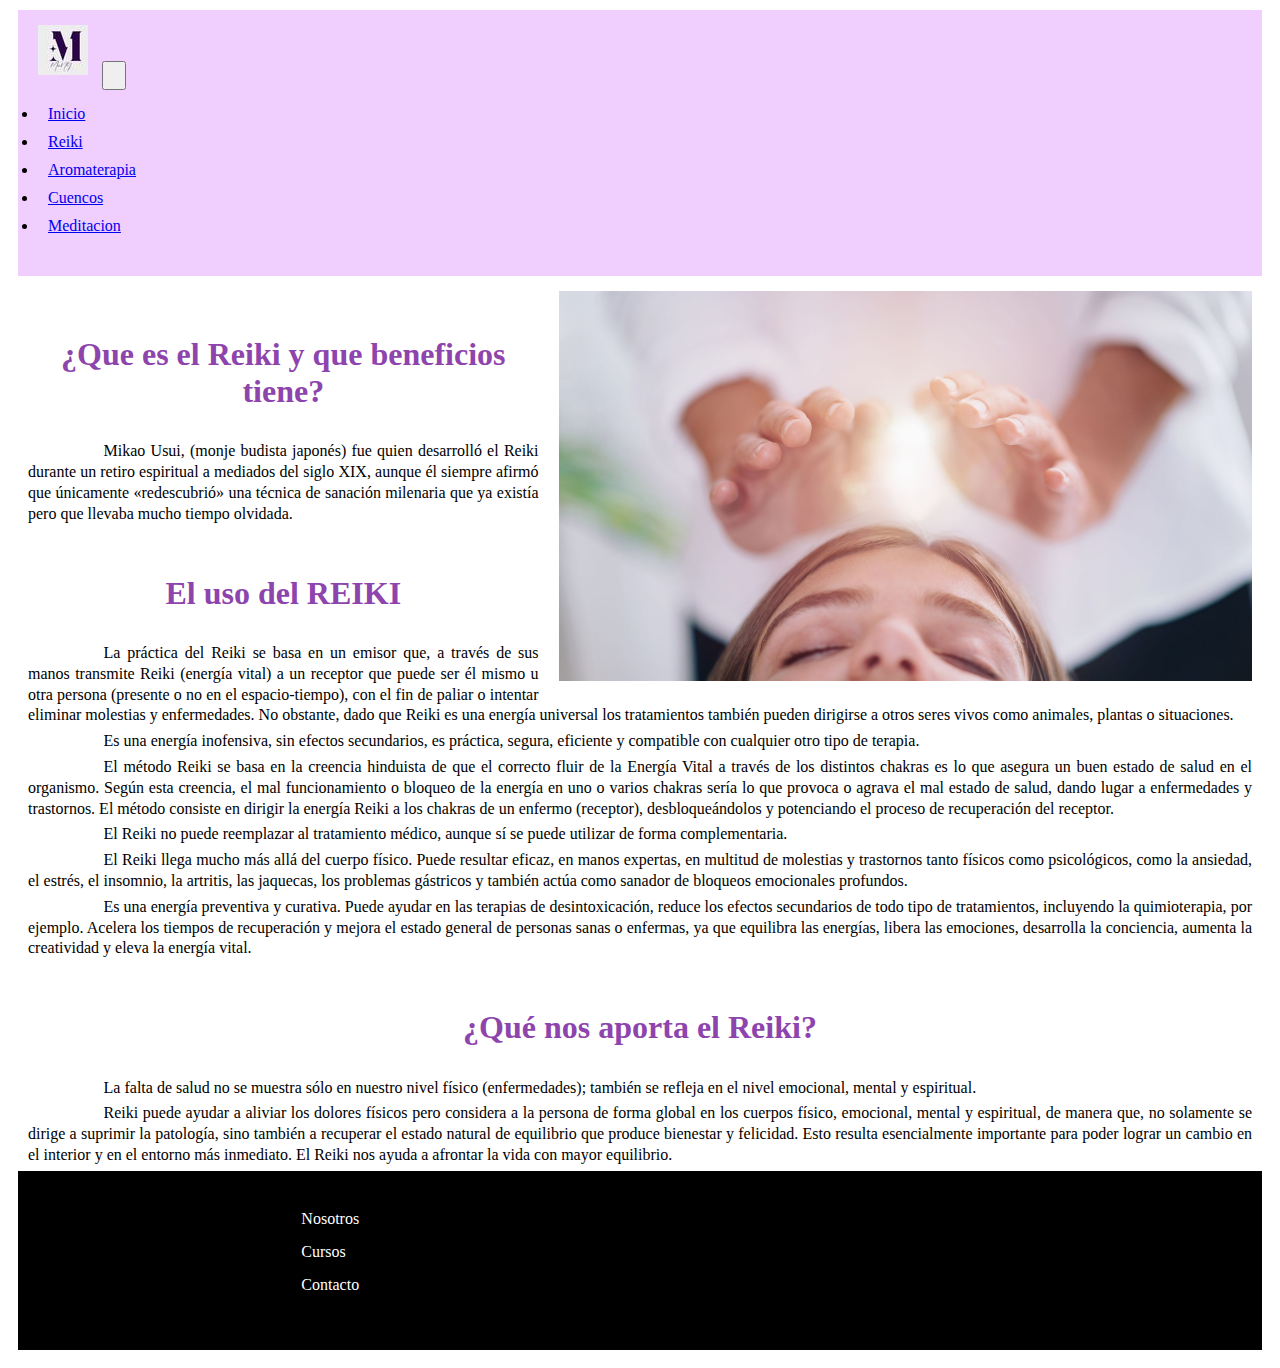
<file: Public/Views/reiki.html>
<!DOCTYPE html>
<html lang="en">
<head>
    <meta charset="UTF-8">
    <meta name="viewport" content="width=device-width, initial-scale=1.0">
    <link rel="stylesheet" href="../Css/estilo.css">
    <link href="https://cdn.jsdelivr.net/npm/bootstrap@5.3.1/dist/css/bootstrap.min.css" rel="stylesheet" integrity="sha384-4bw+/aepP/YC94hEpVNVgiZdgIC5+VKNBQNGCHeKRQN+PtmoHDEXuppvnDJzQIu9" crossorigin="anonymous">
    <link rel="shortcut icon" href="../Img/favicon.ico" type="image/x-icon">
    <script src="https://cdn.jsdelivr.net/npm/bootstrap@5.3.1/dist/js/bootstrap.bundle.min.js" integrity="sha384-HwwvtgBNo3bZJJLYd8oVXjrBZt8cqVSpeBNS5n7C8IVInixGAoxmnlMuBnhbgrkm" crossorigin="anonymous"></script>

    <title>Armonización</title>
</head>
<body>
    <nav class="navbar navbar-expand-lg ">
        <div class="container-fluid">
          <a class="navbar-brand" href="#"><img class="Logo" src="../Img/logo.jpeg" alt=""></a>
          <button class="navbar-toggler" type="button" data-bs-toggle="collapse" data-bs-target="#navbarNav" aria-controls="navbarNav" aria-expanded="false" aria-label="Toggle navigation">
            <span class="navbar-toggler-icon"></span>
          </button>
          <div class="collapse navbar-collapse" id="navbarNav">
            <ul class="navbar-nav">
              <li class="nav-item">
                <a class="nav-link active" aria-current="page" href="../../index.html">Inicio</a>
              </li>
              <li class="nav-item">
                <a class="nav-link" href="reiki.html">Reiki</a>
              </li>
              <li class="nav-item">
                <a class="nav-link" href="aromaterapia.html">Aromaterapia</a>
              </li>
              <li class="nav-item">
                <a class="nav-link"  href="cuencos.html">Cuencos</a>
              </li>
              <li class="nav-item">
                <a class="nav-link"  href="meditacion.html">Meditacion</a>
              </li>
            </ul>
          </div>
        </div>
      </nav>
      <div id="principal">
        <img id="foto" src="../Img/reiki2.jpeg" alt="buddha" >
        <h1>¿Que es el Reiki y que beneficios tiene?</h1>
        <p>Mikao Usui, (monje budista japonés) fue quien desarrolló el Reiki durante un retiro espiritual a mediados del siglo XIX, aunque él siempre afirmó que únicamente «redescubrió» una técnica de sanación milenaria que ya existía pero que llevaba mucho tiempo olvidada.</p>
        <h1>El uso del REIKI</h1>
        <p>La práctica del Reiki se basa en un emisor que, a través de sus manos transmite Reiki (energía vital) a un receptor que puede ser él mismo u otra persona (presente o no en el espacio-tiempo), con el fin de paliar o intentar eliminar molestias y enfermedades. No obstante, dado que Reiki es una energía universal los tratamientos también pueden dirigirse a otros seres vivos como animales, plantas o situaciones.</p>
        <p>Es una energía inofensiva, sin efectos secundarios, es práctica, segura, eficiente y compatible con cualquier otro tipo de terapia.</p>
        <p>El método Reiki se basa en la creencia hinduista de que el correcto fluir de la Energía Vital a través de los distintos chakras es lo que asegura un buen estado de salud en el organismo. Según esta creencia, el mal funcionamiento o bloqueo de la energía en uno o varios chakras sería lo que provoca o agrava el mal estado de salud, dando lugar a enfermedades y trastornos. El método consiste en dirigir la energía Reiki a los chakras de un enfermo (receptor), desbloqueándolos y potenciando el proceso de recuperación del receptor.</p>
        <p>El Reiki no puede reemplazar al tratamiento médico, aunque sí se puede utilizar de forma complementaria.</p>
        <p>El Reiki llega mucho más allá del cuerpo físico. Puede resultar eficaz, en manos expertas, en multitud de molestias y trastornos tanto físicos como psicológicos, como la ansiedad, el estrés, el insomnio, la artritis, las jaquecas, los problemas gástricos y también actúa como sanador de bloqueos emocionales profundos.</p>
        <p>Es una energía preventiva y curativa. Puede ayudar en las terapias de desintoxicación, reduce los efectos secundarios de todo tipo de tratamientos, incluyendo la quimioterapia, por ejemplo. Acelera los tiempos de recuperación y mejora el estado general de personas sanas o enfermas, ya que equilibra las energías, libera las emociones, desarrolla la conciencia, aumenta la creatividad y eleva la energía vital.</p>
        <h1>¿Qué nos aporta el Reiki?</h1>
        <p>La falta de salud no se muestra sólo en nuestro nivel físico (enfermedades); también se refleja en el nivel emocional, mental y espiritual.</p>
        <p>Reiki puede ayudar a aliviar los dolores físicos pero considera a la persona de forma global en los cuerpos físico, emocional, mental y espiritual, de manera que, no solamente se dirige a suprimir la patología, sino también a recuperar el estado natural de equilibrio que produce bienestar y felicidad. Esto resulta esencialmente importante para poder lograr un cambio en el interior y en el entorno más inmediato. El Reiki nos ayuda a afrontar la vida con mayor equilibrio.</p>
  </div>
  <footer class="footer">
    <div>
      <ul>
          <li class="menu-footer"><a href="nosotros.html">Nosotros</a></li>
          <li class="menu-footer"><a href="cursos.html">Cursos</a></li>
          <li class="menu-footer"><a href="contacto.html">Contacto</a></li>
      </ul>
  </div>
  <div>
      <iframe class="mapa" src="https://www.google.com/maps/embed?pb=!1m18!1m12!1m3!1d3143.811923933595!2d-57.552521688272385!3d-38.00484714486614!2m3!1f0!2f0!3f0!3m2!1i1024!2i768!4f13.1!3m3!1m2!1s0x9584dc1c2ee4945f%3A0xd398ba7f6ac84de1!2sAlmte.%20Brown%202500%2C%20B7600FUL%20Mar%20del%20Plata%2C%20Provincia%20de%20Buenos%20Aires!5e0!3m2!1ses!2sar!4v1690574733725!5m2!1ses!2sar" width="600" height="450" style="border:0;" allowfullscreen="" loading="lazy" referrerpolicy="no-referrer-when-downgrade"></iframe>
  </div>
  </footer>
</body>
</html>
</file>
<file: Public/Css/estilo.css>
*{  margin-top: 0;
    padding: 5px;
    box-sizing:border-box;
} 
.navbar{background-color: #F0CEFE;}

/*social*/
.social {
	position: fixed; 
	right: 0;
    bottom: 0;
	top: 322.5px; 
	z-index: 2000; 
}

.social ul {
    list-style: none;
}

.social ul li a {
    display: inline-block;
    color:#fff;
    background: #fff;
    padding: 15px 15px;
    text-decoration: none;
    -webkit-transition:all 500ms ease;
    -o-transition:all 500ms ease;
    transition:all 500ms ease;
}


.social ul li .icon-facebook {
    width: 15px;
    height: 15px;
    background: rgba(138,221,45,0);;
    background-image: url(../Img/facebook.png);
    background-repeat: no-repeat;
    background-position: center;  
} 
.social ul li .icon-twitter {
    width: 15px;
    height: 15px;
    background: rgba(138,221,45,0);
    background-image: url(../Img/logotipo-de-twitter.png);
    background-repeat: no-repeat;
    background-position: center;
}
.social ul li .icon-instagram {
    width: 20px;
    height: 20px;
    background: rgba(138,221,45,0);
    background-image: url(../Img/instagram.png);
    background-repeat: no-repeat;
    background-position: center;
}
.social ul li .icon-wapp {
    width: 15px;
    height: 15px;
    background: rgba(138,221,45,0);
    background-image: url(../Img/whatsapp.png);
    background-repeat: no-repeat;
    background-position: center;
}
.social ul li a:hover {
    width: 20px;
    height: 20px;
    opacity: 90%; 
    padding: 30px 30px; 
}

/*footer*/

.footer{display: grid;
    gap: 10px;
    grid-template-columns: repeat(auto-fit, minmax(200px, 1fr));
    row-gap: 5px; 
    padding: 5px 0 0 5px;
    justify-items: center ; 
    align-items: center;
    background: black;
}

    .menu-footer{list-style: none;
                padding-bottom: 10px;
                text-decoration-line: none;
                align-self:center;}

    .mapa{width: auto;
          height: auto;
          border: auto;
          padding: 50;}

.footer a{color: #fff;
text-decoration: none;}

/*anexos*/
#principal {
    padding-top: 10px;

}
#foto{
    padding-left: 20px;
    width: auto;
    height: auto;
    height: 400px;;
    float: right;

}

#principal h1{
    color:#8E44AD;
    text-align: center;
    padding-top: 50px;
}

#principal p{
    text-align: justify;
    border: 0cm;
    margin-bottom: 0%;
    padding-bottom: 0%;
    line-height: 130%    ;
    text-indent: 2cm;
    font-style: bold;
    color: black;
}
</file>
